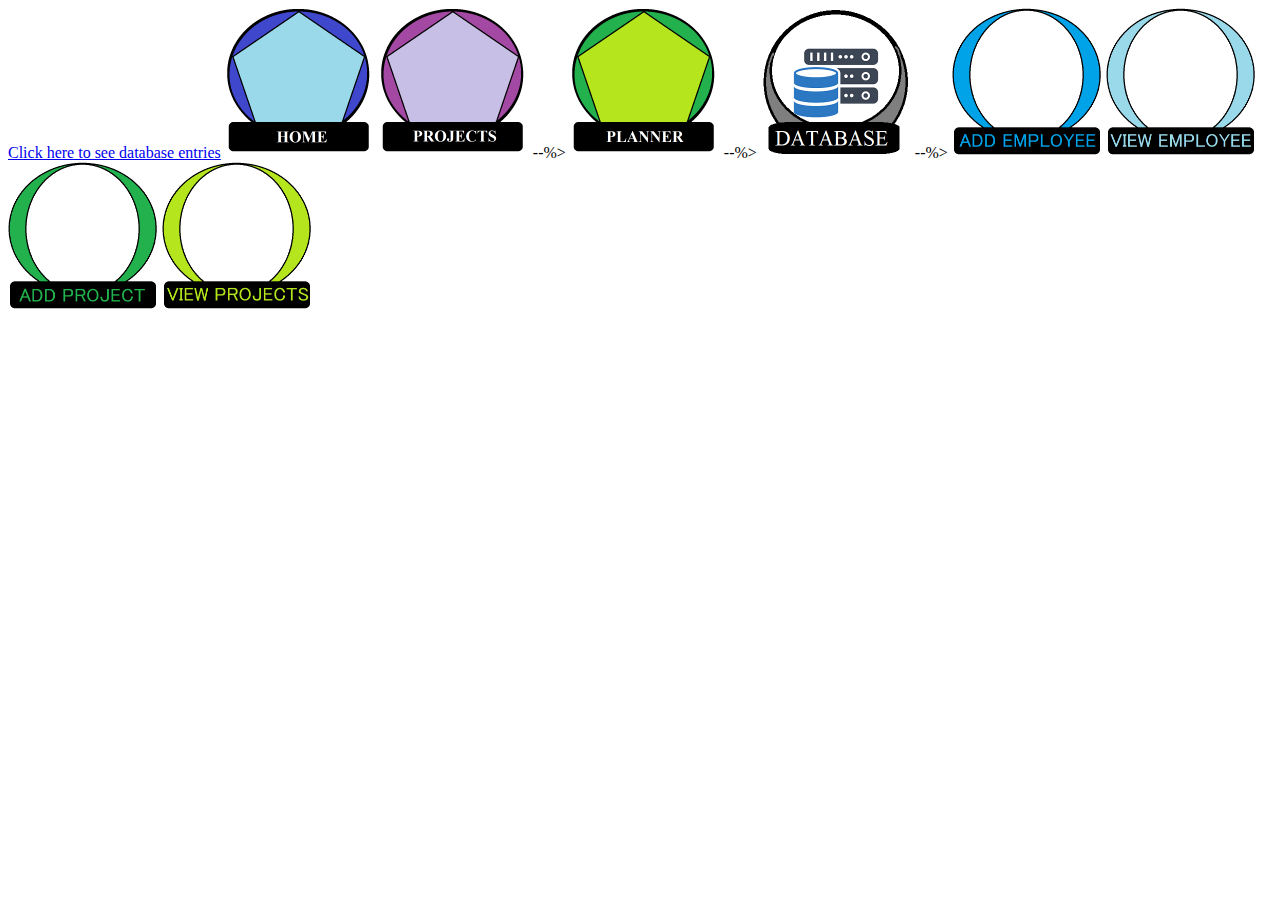
<file: webapp/index.html>
<html>
<head>
<meta charset="ISO-8859-1">
<title>The7 - Index</title>


</head>
<body>
	<a href="List">Click here to see database entries</a>


<a href="List"> <img src="WebContent/Image/Home.png"
style="width: 150px; height: 150px;"></a>

<a href="PjForm.html#"> <img src="WebContent/Image/Projects.png"
style="width: 150px; height: 150px;"></a>	--%>

<a href=" _ #"> <img src="WebContent/Image/Planner.png"
style="width: 150px; height: 150px;"></a>	--%>

<a href=" _ #"> <img src="WebContent/Image/Database.png"
style="width: 150px; height: 150px;"></a>	--%>

<a href="_#"> <img src="WebContent/Image/AddEmployee.png"
style="width: 150px; height: 150px;"></a>

<a href="_ #"> <img src="WebContent/Image/ViewEmployee.png"
style="width: 150px; height: 150px;"></a>

<a href="AddProject.jsp#"> <img src="WebContent/Image/AddProject.png"
style="width: 150px; height: 150px;"></a>

<a href="_ #"> <img src="WebContent/Image/ViewProject.png"
style="width: 150px; height: 150px;"></a>
	



</body>
</html>
</file>
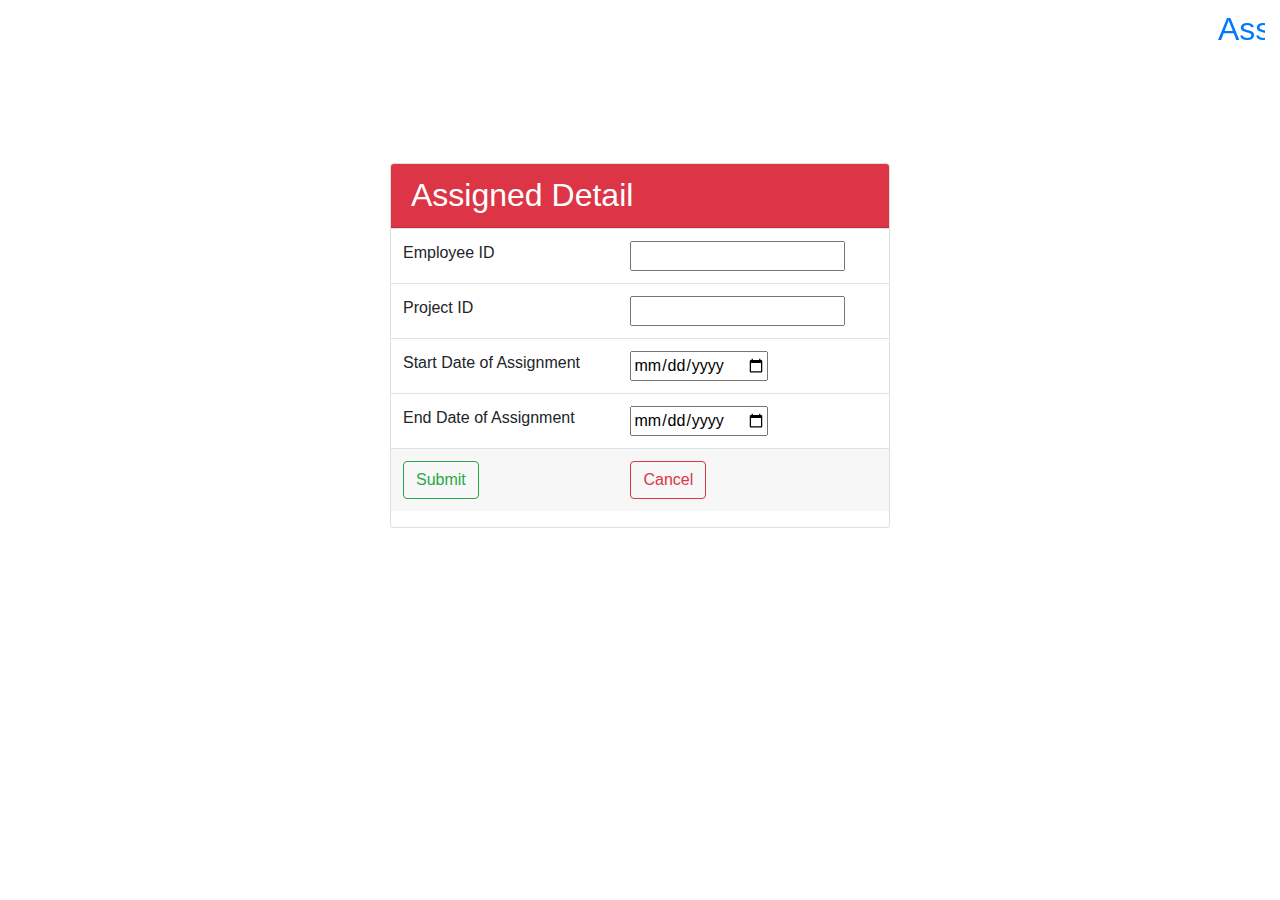
<file: webapp/AssigTo.html>
<!DOCTYPE html> 

<html> 

<head> 

<meta charset="ISO-8859-1"> 

<title>The Seven</title> 

<link rel="stylesheet" href="css/bootstrap.css"></link> 

<style> 

#frm{ 

width:500px; 

margin:auto; 

margin-top:100px; 

} 

marquee{ 

margin-top:10px; 

} 

</style> 

</head> 

<body class="container-fluid"> 

<marquee> <h2 class="text-primary">Assigned Detail Here</h2></marquee> 

  

<form action= "project" method="post" class="form card" id="frm"> 

<h2 class="bg-danger text-white card-header">Assigned Detail</h2> 

<table class= "table table hover"> 

<tr> 

<td>Employee ID</td> 

<td><input type="text" name="employeeID" required></td> 

</tr> 

<tr> 

<td>Project ID</td> 

<td><input type="text" name="porjectID" required></td> 

</tr> 

<tr> 

<td>Start Date of Assignment</td> 

<td><input type="date" name="StartDateofAssignment" required></td> 

</tr> 

<tr> 

<td>End Date of Assignment</td> 

<td><input type="date" name="EndDateOfAssignment" required></td> 

</tr> 

  

<tr class="card-footer"> 

<td><button type="submit" class= "btn btn-outline-success">Submit</button></td> 

<td><button type="reset" class= "btn btn-outline-danger">Cancel</button></td> 

</tr> 

</table> 

</form> 

  

</body> 

</html>
</file>
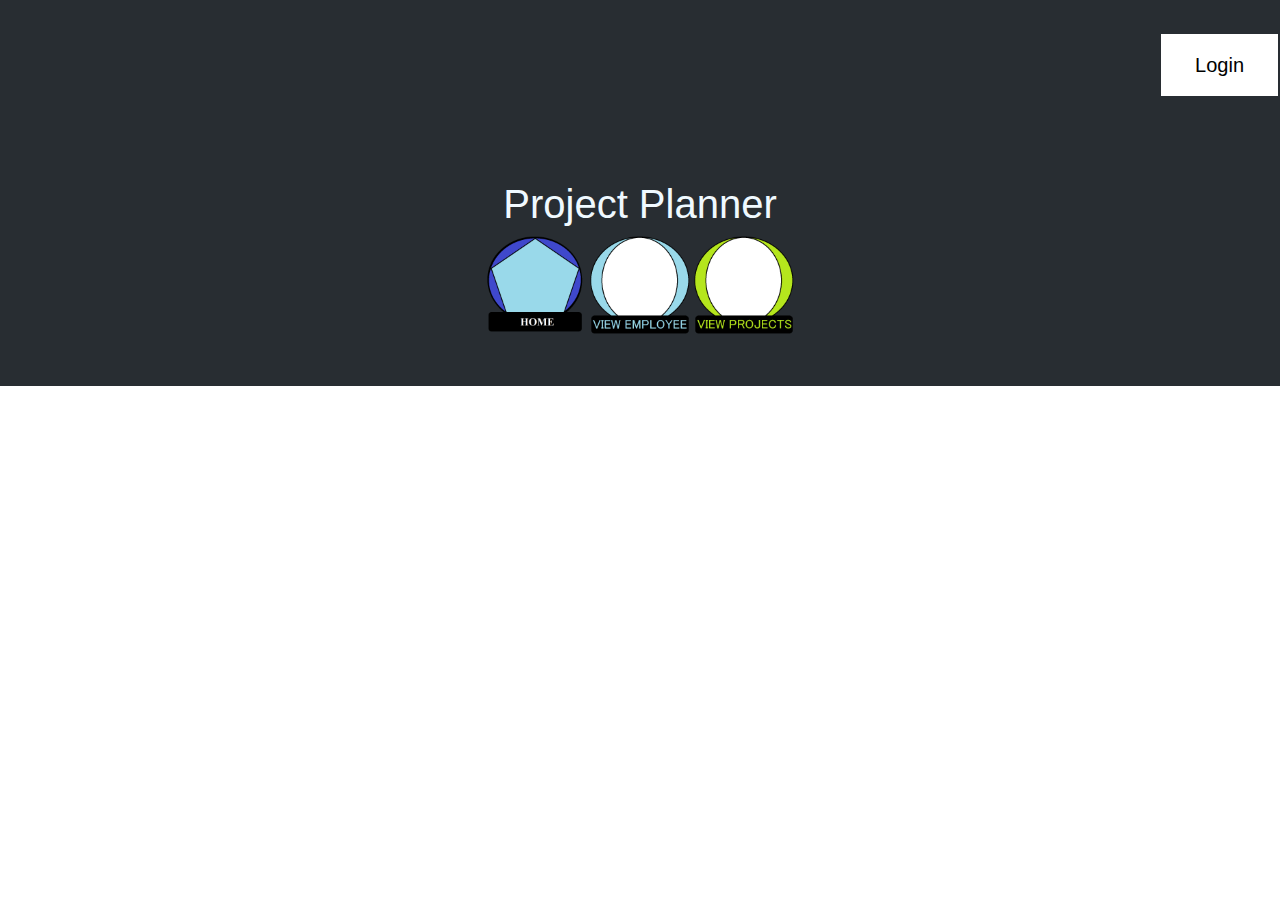
<file: webapp/header.html>
<html>
  

<head>
<link rel="stylesheet" href="header.css">
    <meta charset="utf-8">
    <meta name="viewport" content="width=device-width, initial-scale=1.0">
    <title>The7 - Header</title>
    <link rel="stylesheet" href="https://cdnjs.cloudflare.com/ajax/libs/twitter-bootstrap/4.1.3/css/bootstrap.min.css">
    <link rel="stylesheet" href="FooterDesign.css">
</head>

<body>
<div class="footer-dark",div align="right">
      <a href ="loginform.jsp" class="button">Login</a>
 </div>
 

   <div class="footer-dark" align="center"> 
   <h1 align="center">Project Planner</h1>
   
   <a href="index.jsp"> <img src="WebContent/Image/Home.png"
style="width: 100px; height: 100px;"></a>





<a href="EmployeeList"> <img src="WebContent/Image/ViewEmployee.png"
style="width: 100px; height: 100px;"></a>




<a href="ProjectList"> <img src="WebContent/Image/ViewProject.png"
style="width: 100px; height: 100px;"></a>
  
    </div>
 


</html>
</file>
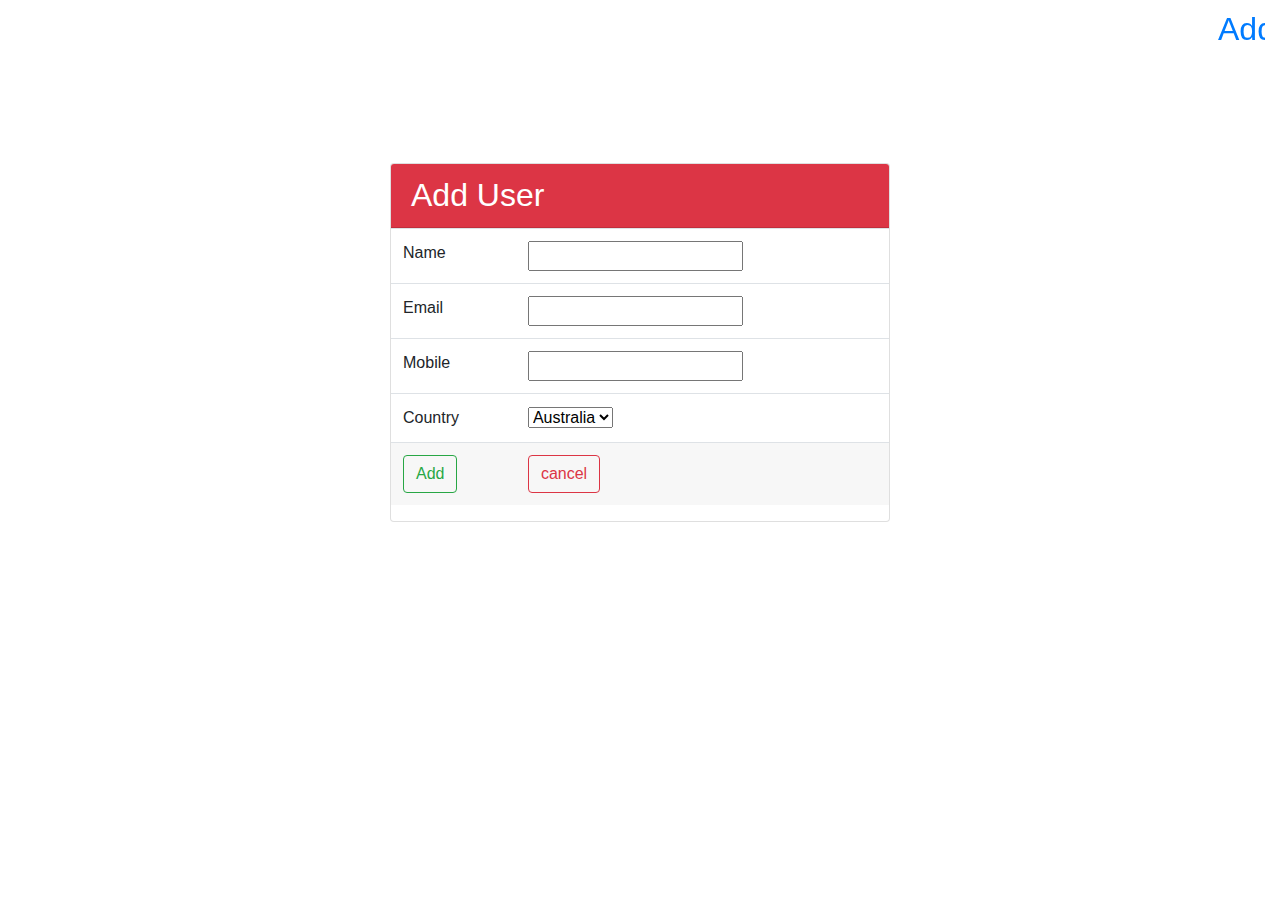
<file: webapp/home.html>
<!DOCTYPE html>
<html>
<head>
<meta charset="ISO-8859-1">
<title>Insert title here</title>
<link rel="stylesheet" href="css/bootstrap.css"></link>
<style>
  #frm{
     width:500px;
     margin:auto;
     margin-top:100px;
  }
  marquee{
     margin-top:10px;
  }
</style>
</head>
<body class="container-fluid">
    <marquee><h2 class="text-primary">Add User Here</h2></marquee>
	<form action="register" method="post" class="form card" id="frm">
		<h2 class="bg-danger text-white card-header">Add User</h2>
		<table class="table table-hover">
		<tr>
		 <td>Name</td>
		 <td><input type="text" name="name" required></td>
		</tr>
		<tr>
		 <td>Email</td>
		 <td><input type="email" name="email" required></td>
		</tr>
		<tr>
		 <td>Mobile</td>
		 <td><input type="text" name="mobile" required></td>
		</tr>
		<tr>
		 <td>Country</td>
		 <td><select name="country">
		    <option value="Australia">Australia</option>
		    <option value="USA">USA</option>
		    <option value="UK">UK</option>
		    <option value="India">India</option>
		 </select></td>
		</tr>
		
		<tr class="card-footer">
		<td><button type="submit" class="btn btn-outline-success">Add</button></td>
		<td><button type="reset" class="btn btn-outline-danger">cancel</button></td>
		</tr>
		</table>
		

	</form>
</body>
</html>
</file>
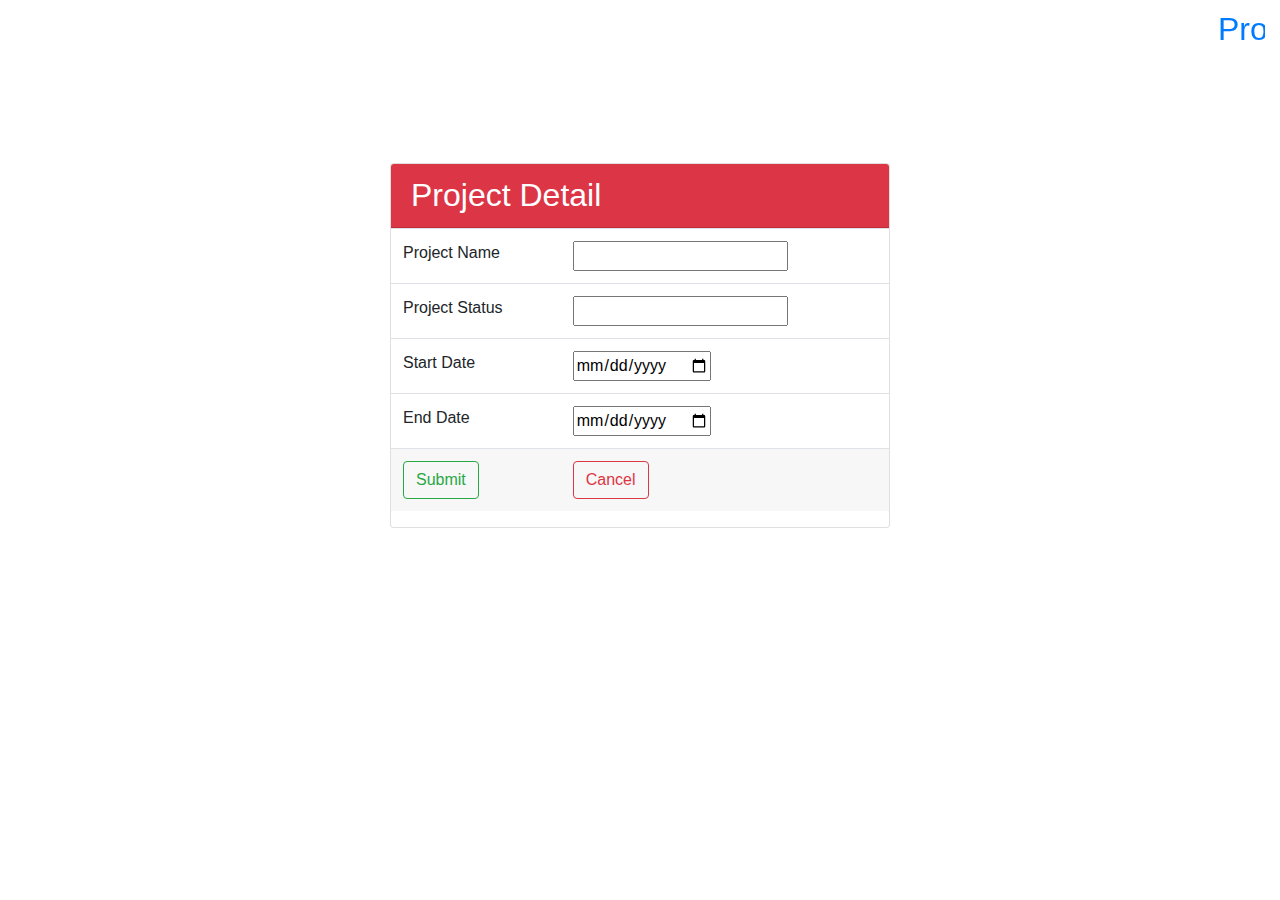
<file: webapp/Project.html>
<!DOCTYPE html>
<html>
<head>
<meta charset="ISO-8859-1">
<title>The Seven</title>
<link rel="stylesheet" href="css/bootstrap.css"></link>
<style>
	#frm{
	width:500px;
	margin:auto;
	margin-top:100px;
	}
	marquee{
		margin-top:10px;
		}
</style>
</head>
<body class="container-fluid">
	<marquee> <h2 class="text-primary">Project Detail Here</h2></marquee>

<form action= "project" method="post" class="form card" id="frm">
	<h2 class="bg-danger text-white card-header">Project Detail</h2>
	<table class= "table table hover">
	
	<tr>
	<td>Project Name</td>
	<td><input type="text" name="name" required></td>
	</tr>
	<tr>
	<td>Project Status</td>
	<td><input type="text" name="status" required></td>
	</tr>
	
	<tr>
	<td>Start Date</td>
	<td><input type="date" name="StartDate" required></td>
	</tr>
	
	<tr>
	<td>End Date</td>
	<td><input type="date" name="EndDate" required></td>
	</tr>
	
	<tr class="card-footer">
	<td><button type="submit" class= "btn btn-outline-success">Submit</button></td>
	<td><button type="reset" class= "btn btn-outline-danger">Cancel </button></td>
	
	</tr>
		
	</table>
</form>

</body>
</html>
</file>
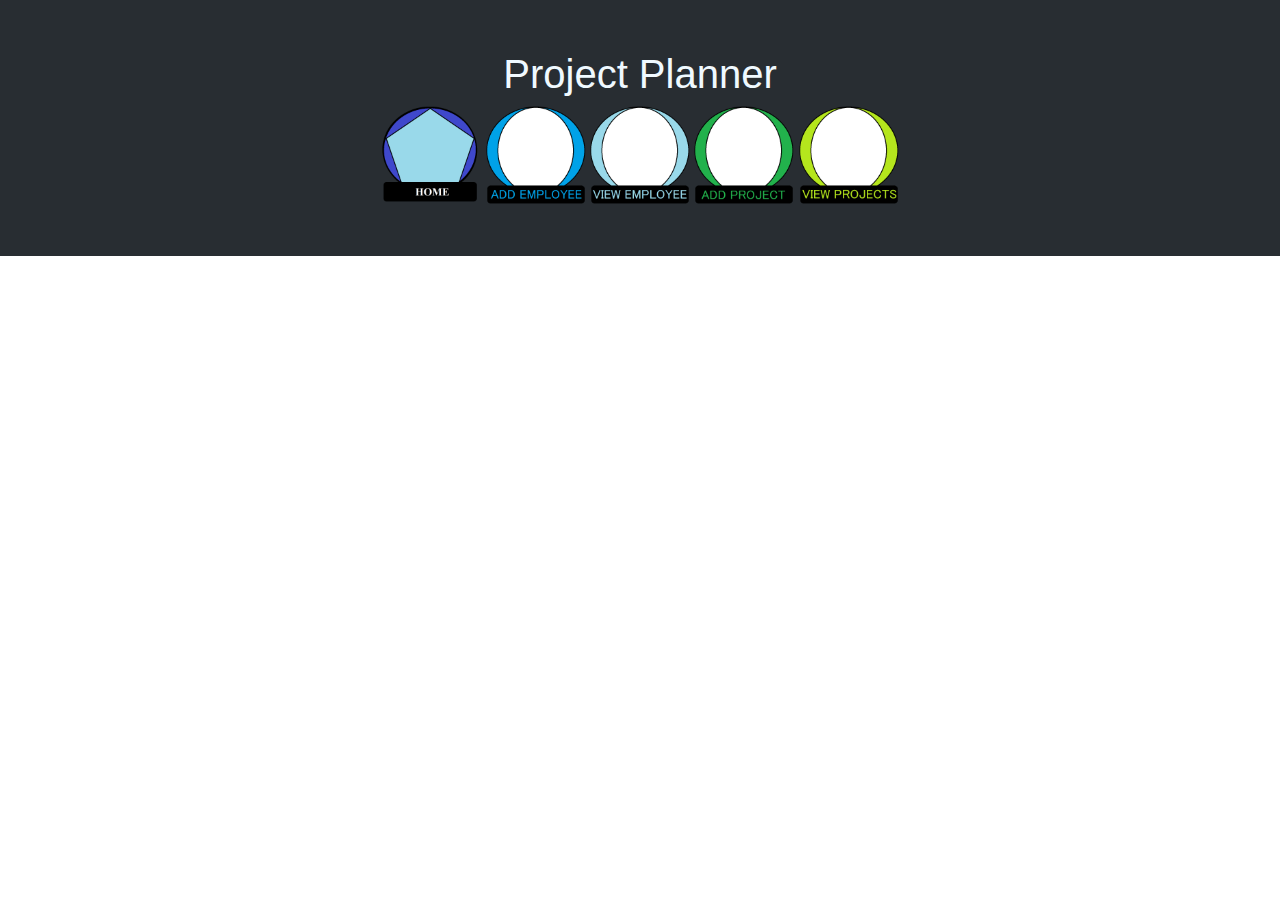
<file: src/main/webapp/header.html>
<html>

<head>
    <meta charset="utf-8">
    <meta name="viewport" content="width=device-width, initial-scale=1.0">
    <title>The7 - Header</title>
    <link rel="stylesheet" href="https://cdnjs.cloudflare.com/ajax/libs/twitter-bootstrap/4.1.3/css/bootstrap.min.css">
    <link rel="stylesheet" href="FooterDesign.css">
</head>

<body>
<div style="text-align: center">
   <div class="footer-dark"> 
   <h1 align="center">Project Planner</h1>
   <a href="index.jsp"> <img src="WebContent/Image/Home.png"
style="width: 100px; height: 100px;"></a>



<a  href="_#" > <img src="WebContent/Image/AddEmployee.png"
style="width: 100px; height: 100px;"></a>

<a href="EmployeeList"> <img src="WebContent/Image/ViewEmployee.png"
style="width: 100px; height: 100px;"></a>

<a href="addProject.jsp#"> <img  src="WebContent/Image/AddProject.png"
style="width: 100px; height: 100px;"></a>


<a href="ProjectList"> <img src="WebContent/Image/ViewProject.png"
style="width: 100px; height: 100px;"></a>
    </div>
    </div>
</body>

</html>
</file>
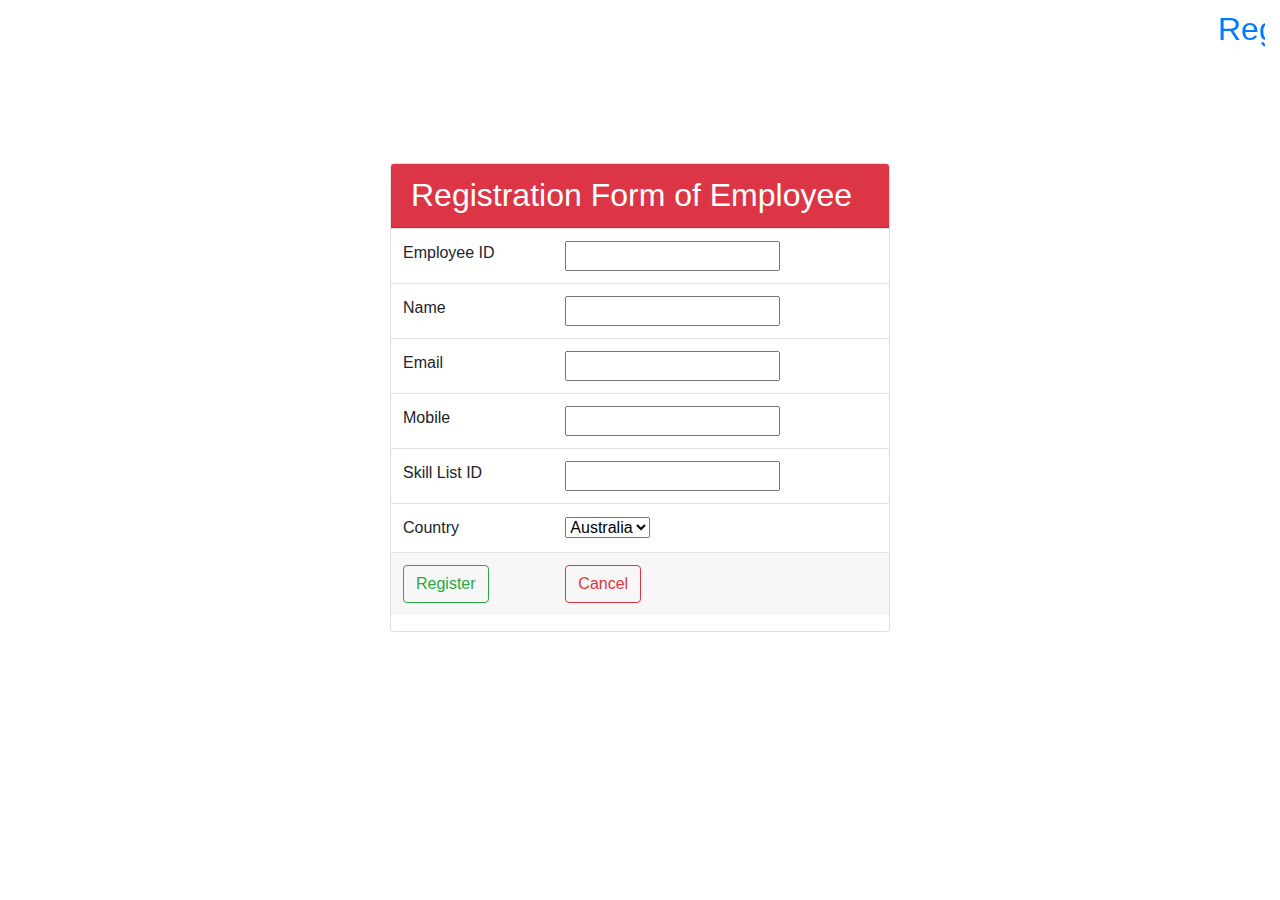
<file: src/main/webapp/RegiForm.html>
<!DOCTYPE html>
<html>
<head>
<meta charset="ISO-8859-1">
<title>The Seven</title>
<link rel="stylesheet" href="css/bootstrap.css"></link>
<style>
	#frm{
	width:500px;
	margin:auto;
	margin-top:100px;
	}
	marquee{
		margin-top:10px;
		}
</style>
</head>
<body class="container-fluid">
	<marquee> <h2 class="text-primary">Registration Here</h2></marquee>

<form action= "project" method="post" class="form card" id="frm">
	<h2 class="bg-danger text-white card-header">Registration Form of Employee</h2>
	<table class= "table table hover">
	
	<tr>
	<td>Employee ID</td>
	<td><input type="Number" name="employeeID" required></td>
	</tr>
	
	<tr>
	<td>Name</td>
	<td><input type="text" name="employeeName" required></td>
	</tr>
	
	<tr>
	<td>Email</td>
	<td><input type="Email" name="email" required></td>
	</tr>
	
	<tr>
	<td>Mobile</td>
	<td><input type="text" name="moblie" required></td>
	</tr>

	<tr>
	<td>Skill List ID</td>
	<td><input type="text" name="SkillListID" required></td>
	</tr>
	
	
	<tr>
	<td>Country</td>
	<td><select name= "country">
		<option value= "Australia">Australia</option>
		<option value= "USA">USA</option>
		<option value= "UK">UK</option>
		<option value= "India">India</option>
		</select></td>
	</tr>
	<tr class="card-footer">
	<td><button type="submit" class= "btn btn-outline-success">Register</button></td>
	<td><button type="reset" class= "btn btn-outline-danger">Cancel</button></td>
	
	</tr>
	
	
	</table>
</form>

</body>
</html>
</file>
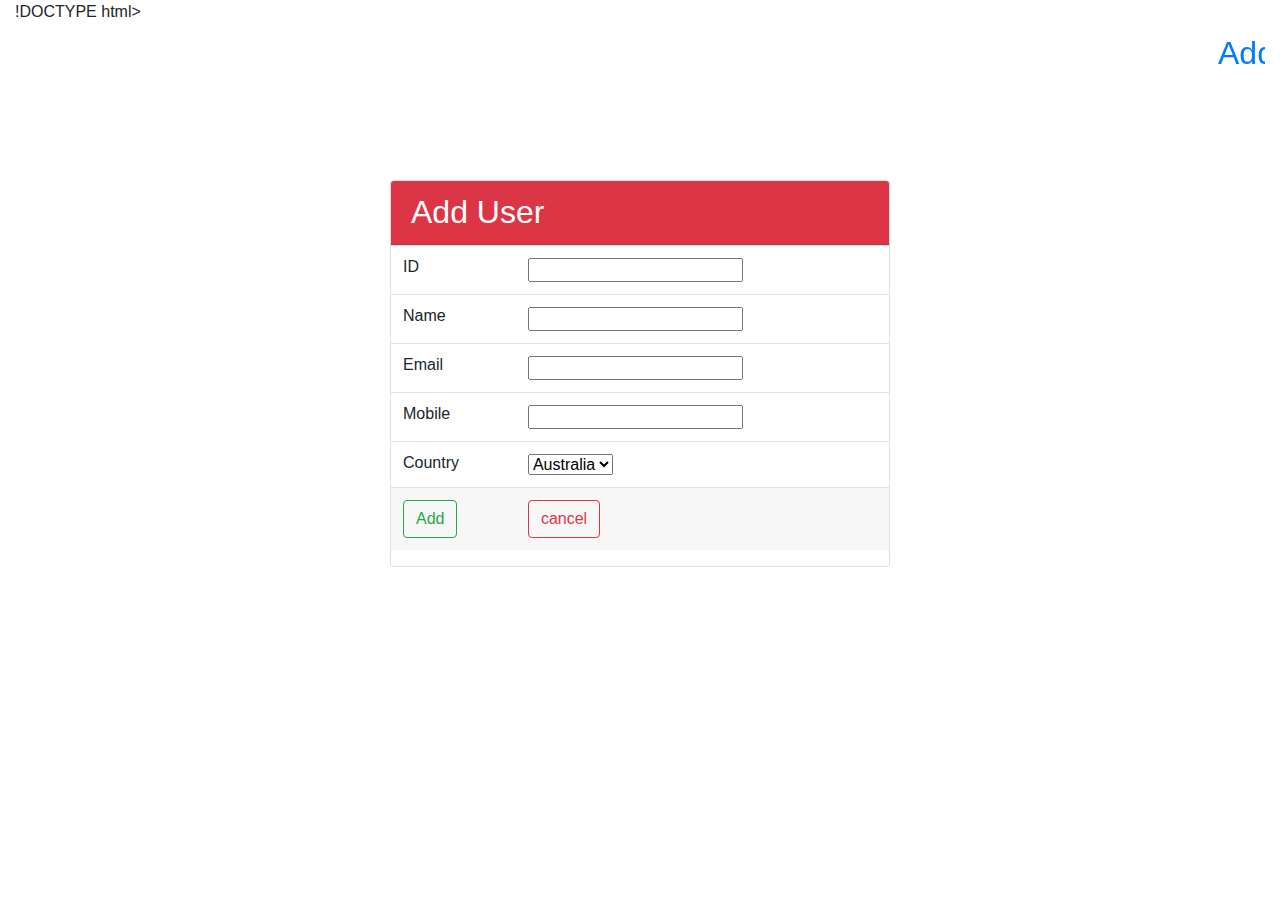
<file: src/main/webapp/RegisterFrom.html>
!DOCTYPE html>
<html>
<head>
<meta charset="ISO-8859-1">
<title>Insert title here</title>
<link rel="stylesheet" href="css/bootstrap.css"></link>
<style>
  #frm{
     width:500px;
     margin:auto;
     margin-top:100px;
  }
  marquee{
     margin-top:10px;
  }
</style>
</head>
<body class="container-fluid">
    <marquee><h2 class="text-primary">Add User Here</h2></marquee>
	<form action="register" method="post" class="form card" id="frm">
		<h2 class="bg-danger text-white card-header">Add User</h2>
		<table class="table table-hover">
		<tr>
		 <td>ID</td>
		 <td><input type="text" name="EmployedID" required></td>
		</tr>
		<tr>
		 <td>Name</td>
		 <td><input type="text" name="name" required></td>
		</tr>
		<tr>
		 <td>Email</td>
		 <td><input type="email" name="email" required></td>
		</tr>
		<tr>
		 <td>Mobile</td>
		 <td><input type="text" name="mobile" required></td>
		</tr>
		<tr>
		 <td>Country</td>
		 <td><select name="country">
		    <option value="Australia">Australia</option>
		    <option value="USA">USA</option>
		    <option value="UK">UK</option>
		    <option value="India">India</option>
		 </select></td>
		</tr>
		
		<tr class="card-footer">
		<td><button type="submit" class="btn btn-outline-success">Add</button></td>
		<td><button type="reset" class="btn btn-outline-danger">cancel</button></td>
		</tr>
		</table>
		

	</form>
</body>
</html>
</file>
<file: webapp/header.css>
@charset "UTF-8";
  
      .button {
        background-color: white;
        border: none;
        color: black;
        padding: 20px 34px;
        text-align: center;
        text-decoration: none;
        
        font-size: 20px;
        margin: 4px 2px;
        cursor: pointer;
      }
</file>
<file: webapp/FooterDesign.css>
.footer-dark {
	padding: 50px 0;
	color: #f0f9ff;
	background-color: #282d32;
}

.footer-dark h3 {
	margin-top: 0;
	margin-bottom: 12px;
	font-weight: bold;
	font-size: 16px;
}

.footer-dark ul {
	padding: 0;
	list-style: none;
	line-height: 1.6;
	font-size: 14px;
	margin-bottom: 0;
}

.footer-dark ul a {
	color: inherit;
	text-decoration: none;
	opacity: 0.6;
}

.footer-dark ul a:hover {
	opacity: 0.8;
}

@media ( max-width :767px) {
	.footer-dark .item:not(.social) {
		text-align: center;
		padding-bottom: 20px;
	}
}

.footer-dark .item.text {
	margin-bottom: 36px;
}

@media ( max-width :767px) {
	.footer-dark .item.text {
		margin-bottom: 0;
	}
}

.footer-dark .item.text p {
	opacity: 0.6;
	margin-bottom: 0;
}

.footer-dark .item.social {
	text-align: center;
}

@media ( max-width :991px) {
	.footer-dark .item.social {
		text-align: center;
		margin-top: 20px;
	}
}

.footer-dark .item.social>a {
	font-size: 20px;
	width: 36px;
	height: 36px;
	line-height: 36px;
	display: inline-block;
	text-align: center;
	border-radius: 50%;
	box-shadow: 0 0 0 1px rgba(255, 255, 255, 0.4);
	margin: 0 8px;
	color: #fff;
	opacity: 0.75;
}

.footer-dark .item.social>a:hover {
	opacity: 0.9;
}

.footer-dark .copyright {
	text-align: center;
	padding-top: 24px;
	opacity: 0.3;
	font-size: 13px;
	margin-bottom: 0;
}
</file>
<file: src/main/webapp/FooterDesign.css>
.footer-dark {
	padding: 50px 0;
	color: #f0f9ff;
	background-color: #282d32;
}

.footer-dark h3 {
	margin-top: 0;
	margin-bottom: 12px;
	font-weight: bold;
	font-size: 16px;
}

.footer-dark ul {
	padding: 0;
	list-style: none;
	line-height: 1.6;
	font-size: 14px;
	margin-bottom: 0;
}

.footer-dark ul a {
	color: inherit;
	text-decoration: none;
	opacity: 0.6;
}

.footer-dark ul a:hover {
	opacity: 0.8;
}

@media ( max-width :767px) {
	.footer-dark .item:not(.social) {
		text-align: center;
		padding-bottom: 20px;
	}
}

.footer-dark .item.text {
	margin-bottom: 36px;
}

@media ( max-width :767px) {
	.footer-dark .item.text {
		margin-bottom: 0;
	}
}

.footer-dark .item.text p {
	opacity: 0.6;
	margin-bottom: 0;
}

.footer-dark .item.social {
	text-align: center;
}

@media ( max-width :991px) {
	.footer-dark .item.social {
		text-align: center;
		margin-top: 20px;
	}
}

.footer-dark .item.social>a {
	font-size: 20px;
	width: 36px;
	height: 36px;
	line-height: 36px;
	display: inline-block;
	text-align: center;
	border-radius: 50%;
	box-shadow: 0 0 0 1px rgba(255, 255, 255, 0.4);
	margin: 0 8px;
	color: #fff;
	opacity: 0.75;
}

.footer-dark .item.social>a:hover {
	opacity: 0.9;
}

.footer-dark .copyright {
	text-align: center;
	padding-top: 24px;
	opacity: 0.3;
	font-size: 13px;
	margin-bottom: 0;
}
</file>
